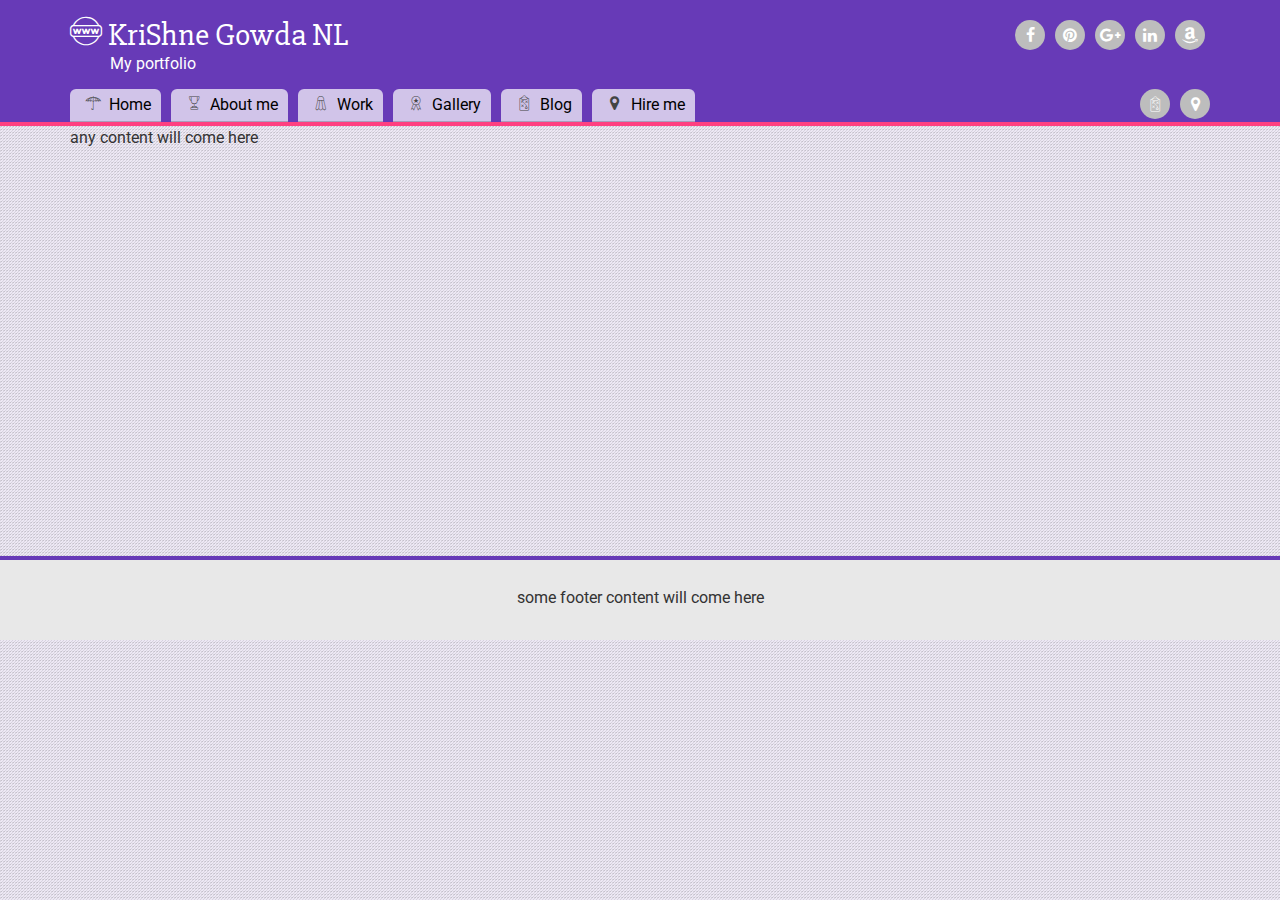
<file: index.html>
<!doctype html>
<html class="no-js" lang="en">
<head>
  <meta charset="utf-8">
  <meta http-equiv="x-ua-compatible" content="ie=edge">
  <title>Portfolio of KriShne Gowda</title>
  <meta name="description" content="">
  <meta name="viewport" content="width=device-width, initial-scale=1, shrink-to-fit=no">
  <meta name="author" content="@KinGKriS">
  <meta name="designer" content="@KinGKriS">

  <link rel="apple-touch-icon" href="apple-touch-icon.png">
  <!-- Place favicon.ico in the root directory -->

  <link rel="stylesheet" href="style.css">
  <link href="https://fonts.googleapis.com/css?family=Roboto:300,400|Slabo+27px" rel="stylesheet">


  <script src="js/vendor/modernizr-2.8.3.min.js"></script>
</head>
<body>
<!--[if lt IE 9]>
  <p class="browserupgrade">You are using an <strong>outdated</strong> browser. Please <a href="http://browsehappy.com/">upgrade your browser</a> to improve your experience and security.</p>
<![endif]-->

<header class="site-header">
  <div class="container">
    <h1 class="logo">
      <i class="icon-world-wide-web"></i>
      KriShne Gowda NL
      <small>My portfolio</small>
    </h1>
    <div class="hamburger">
      <span></span>
      <span></span>
      <span></span>
    </div><!-- /.hamburger -->
    <nav>
      <ul class="site-links">
        <li class="active"><a href="#"><i class="icon-umbrella"></i><span> Home</span></a></li>
        <li><a href="#"><i class="icon-trophy"></i><span> About me</span></a></li>
        <li><a href="#"><i class="icon-shuttlecock"></i><span> Work</span></a></li>
        <li><a href="#"><i class="icon-award"></i><span> Gallery</span></a></li>
        <li><a href="#"><i class="icon-clipboard-move"></i><span> Blog</span></a></li>
        <li><a href="#"><i class="icon-map-marker"></i><span> Hire me</span></a></li>
      </ul>
      <ul class="social-links">
        <li><a href="#"><i class="icon-facebook"></i></a></li>
        <li><a href="#"><i class="icon-pinterest"></i></a></li>
        <li><a href="#"><i class="icon-google-plus"></i></a></li>
        <li><a href="#"><i class="icon-linkedin"></i></a></li>
        <li><a href="#"><i class="icon-amazon"></i></a></li>
      </ul><!-- /.social-links -->
    </nav><!-- eo nav -->
    <ul class="help-links">
      <li><a href="#"><i class="icon-clipboard-move"></i><span> Call me</span></a></li>
      <li><a href="#"><i class="icon-map-marker"></i><span> email me</span></a></li>
    </ul><!-- /.social-links -->

  </div><!-- /.container -->
</header><!-- /.site-header -->
<div class="content">
  <div class="container">

    any content will come here
  </div>
</div>
<footer class="site-footer">
  <p>some footer content will come here</p>
</footer>


  <!-- Add your site or application content here -->

  <script src="https://code.jquery.com/jquery-3.1.1.min.js" integrity="sha256-hVVnYaiADRTO2PzUGmuLJr8BLUSjGIZsDYGmIJLv2b8=" crossorigin="anonymous"></script>
  <script>window.jQuery || document.write('<script src="js/vendor/jquery-3.1.1.min.js"><\/script>')</script>
  <script src="js/plugins.js"></script>
  <script src="js/main.js"></script>


</body>
</html>
</file>
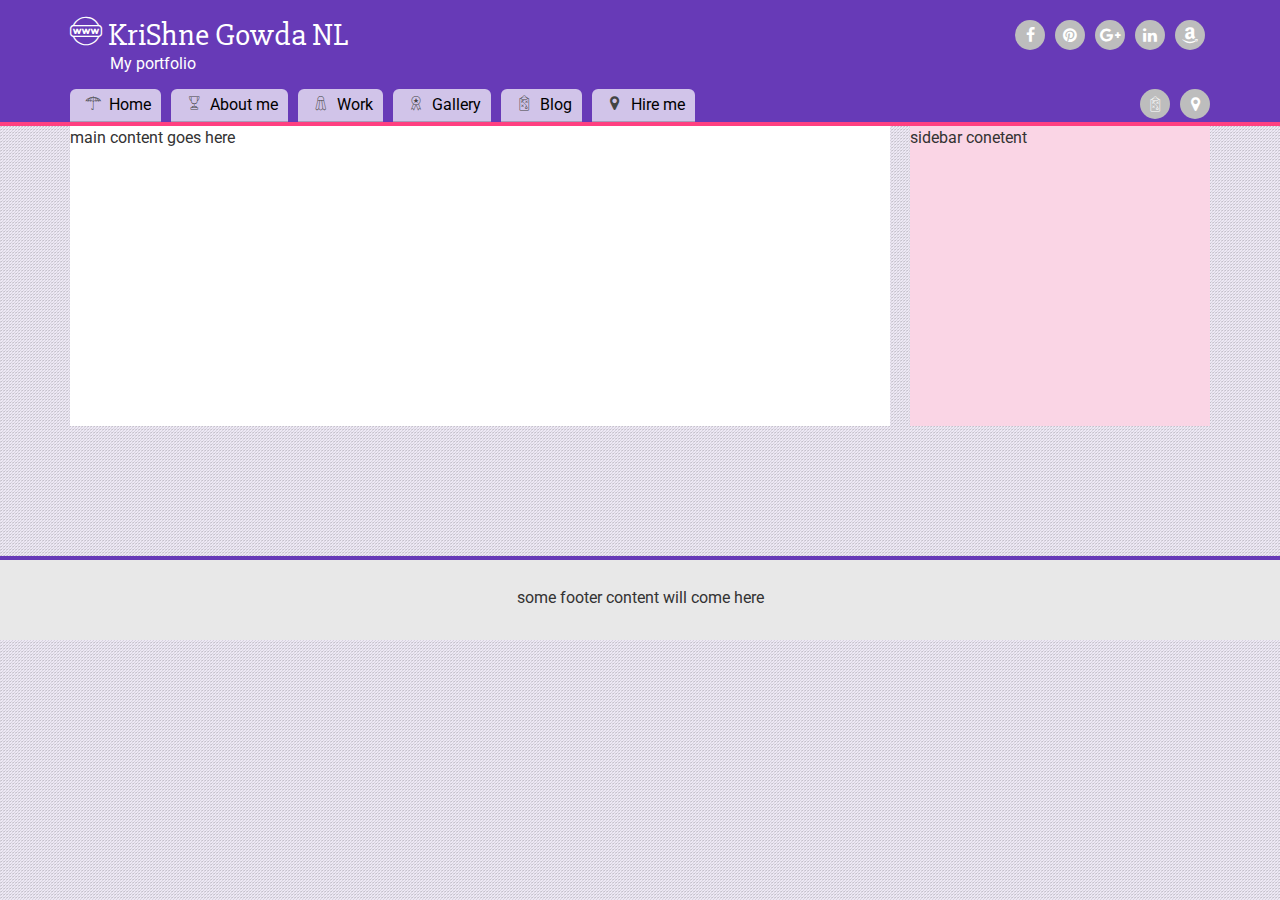
<file: page-with-sidebar.html>
<!doctype html>
<html class="no-js" lang="en">
<head>
  <meta charset="utf-8">
  <meta http-equiv="x-ua-compatible" content="ie=edge">
  <title>Portfolio of KriShne Gowda</title>
  <meta name="description" content="">
  <meta name="viewport" content="width=device-width, initial-scale=1, shrink-to-fit=no">
  <meta name="author" content="@KinGKriS">
  <meta name="designer" content="@KinGKriS">

  <link rel="apple-touch-icon" href="apple-touch-icon.png">
  <!-- Place favicon.ico in the root directory -->

  <link rel="stylesheet" href="style.css">
  <link href="https://fonts.googleapis.com/css?family=Roboto:300,400|Slabo+27px" rel="stylesheet">


  <script src="js/vendor/modernizr-2.8.3.min.js"></script>
</head>
<body>
<!--[if lt IE 9]>
  <p class="browserupgrade">You are using an <strong>outdated</strong> browser. Please <a href="http://browsehappy.com/">upgrade your browser</a> to improve your experience and security.</p>
<![endif]-->

<header class="site-header">
  <div class="container">
    <h1 class="logo">
      <i class="icon-world-wide-web"></i>
      KriShne Gowda NL
      <small>My portfolio</small>
    </h1>
    <div class="hamburger">
      <span></span>
      <span></span>
      <span></span>
    </div><!-- /.hamburger -->
    <nav>
      <ul class="site-links">
        <li class="active"><a href="#"><i class="icon-umbrella"></i><span> Home</span></a></li>
        <li><a href="#"><i class="icon-trophy"></i><span> About me</span></a></li>
        <li><a href="#"><i class="icon-shuttlecock"></i><span> Work</span></a></li>
        <li><a href="#"><i class="icon-award"></i><span> Gallery</span></a></li>
        <li><a href="#"><i class="icon-clipboard-move"></i><span> Blog</span></a></li>
        <li><a href="#"><i class="icon-map-marker"></i><span> Hire me</span></a></li>
      </ul>
      <ul class="social-links">
        <li><a href="#"><i class="icon-facebook"></i></a></li>
        <li><a href="#"><i class="icon-pinterest"></i></a></li>
        <li><a href="#"><i class="icon-google-plus"></i></a></li>
        <li><a href="#"><i class="icon-linkedin"></i></a></li>
        <li><a href="#"><i class="icon-amazon"></i></a></li>
      </ul><!-- /.social-links -->
    </nav><!-- eo nav -->
    <ul class="help-links">
      <li><a href="#"><i class="icon-clipboard-move"></i><span> Call me</span></a></li>
      <li><a href="#"><i class="icon-map-marker"></i><span> email me</span></a></li>
    </ul><!-- /.social-links -->

  </div><!-- /.container -->
</header><!-- /.site-header -->
<div class="content">
  <div class="container">
    <div class="sidebar">
      sidebar conetent
    </div>
    <div class="main">
      main content goes here
    </div>
  </div>
</div>
<footer class="site-footer">
  <p>some footer content will come here</p>
</footer>


  <!-- Add your site or application content here -->

  <script src="https://code.jquery.com/jquery-3.1.1.min.js" integrity="sha256-hVVnYaiADRTO2PzUGmuLJr8BLUSjGIZsDYGmIJLv2b8=" crossorigin="anonymous"></script>
  <script>window.jQuery || document.write('<script src="js/vendor/jquery-3.1.1.min.js"><\/script>')</script>
  <script src="js/plugins.js"></script>
  <script src="js/main.js"></script>


</body>
</html>
</file>
<file: style.css>
button,hr,input{overflow:visible}audio,canvas,progress,video{display:inline-block}progress,sub,sup{vertical-align:baseline}[type=checkbox],[type=radio],legend{box-sizing:border-box;padding:0}html{line-height:1.15;-ms-text-size-adjust:100%;-webkit-text-size-adjust:100%}body{margin:0}article,aside,details,figcaption,figure,footer,header,main,menu,nav,section{display:block}h1{font-size:2em;margin:.67em 0}figure{margin:1em 40px}hr{box-sizing:content-box;height:0}code,kbd,pre,samp{font-family:monospace,monospace;font-size:1em}a{background-color:transparent;-webkit-text-decoration-skip:objects}abbr[title]{border-bottom:none;text-decoration:underline;text-decoration:underline dotted}b,strong{font-weight:bolder}dfn{font-style:italic}mark{background-color:#ff0;color:#000}small{font-size:80%}sub,sup{font-size:75%;line-height:0;position:relative}sub{bottom:-.25em}sup{top:-.5em}audio:not([controls]){display:none;height:0}img{border-style:none}svg:not(:root){overflow:hidden}button,input,optgroup,select,textarea{font-family:sans-serif;font-size:100%;line-height:1.15;margin:0}button,select{text-transform:none}[type=reset],[type=submit],button,html [type=button]{-webkit-appearance:button}[type=button]::-moz-focus-inner,[type=reset]::-moz-focus-inner,[type=submit]::-moz-focus-inner,button::-moz-focus-inner{border-style:none;padding:0}[type=button]:-moz-focusring,[type=reset]:-moz-focusring,[type=submit]:-moz-focusring,button:-moz-focusring{outline:ButtonText dotted 1px}fieldset{padding:.35em .75em .625em}legend{color:inherit;display:table;max-width:100%;white-space:normal}textarea{overflow:auto}[type=number]::-webkit-inner-spin-button,[type=number]::-webkit-outer-spin-button{height:auto}[type=search]{-webkit-appearance:textfield;outline-offset:-2px}[type=search]::-webkit-search-cancel-button,[type=search]::-webkit-search-decoration{-webkit-appearance:none}::-webkit-file-upload-button{-webkit-appearance:button;font:inherit}summary{display:list-item}[hidden],template{display:none}


html {
  font-family: 'Roboto', sans-serif;
  font-size: 1em;
  font-weight: 400;
  line-height: 1.45;
  color: #333;
  overflow-y: scroll;
}
::-moz-selection {
    background: #b3d4fc;
    text-shadow: none;
}

::selection {
    background: #b3d4fc;
    text-shadow: none;
}

hr {
    display: block;
    height: 1px;
    border: 0;
    border-top: 1px solid #ccc;
    margin: 1em 0;
    padding: 0;
}

audio,
canvas,
iframe,
img,
svg,
video {
    vertical-align: middle;
}

fieldset {
    border: 0;
    margin: 0;
    padding: 0;
}

textarea {
    resize: vertical;
}

/* ==========================================================================
   Browser Upgrade Prompt
   ========================================================================== */

.browserupgrade {
    margin: 0.2em 0;
    background: #ccc;
    color: #000;
    padding: 0.2em 0;
}

/* ==========================================================================
   Author's custom styles
   ========================================================================== */

body{
  background-color: #ede8f4;
  /* background-image: url('../img/page-bg.png'); */
  /* Using image in data format - http://websemantics.co.uk/online_tools/image_to_data_uri_convertor/*/
  background-image: url([data-uri]);
}

*,
*:before,
*:after {
  -webkit-box-sizing: border-box;
  -moz-box-sizing: border-box;
  box-sizing: border-box;
}
p {margin-bottom: 1.3em;}
h1, h2, h3, h4 {
  font-family: 'Slabo 27px', serif;
  margin: 1.414em 0 0.5em;
  font-weight: 400;
  line-height: 1.2;
}
h1 {
  margin-top: 0;
  font-size: 3.157em;
}
h2 {font-size: 2.369em;}
h3 {font-size: 1.777em;}
h4 {font-size: 1.333em;}
small, .font_small {font-size: 0.75em;}


/*==================================
=            Icon Fonts            =
==================================*/

@font-face {
  font-family: 'kris-cons';
  src:
    url('fonts/kris-cons.ttf?sls6tv') format('truetype'),
    url('fonts/kris-cons.woff?sls6tv') format('woff'),
    url('fonts/kris-cons.svg?sls6tv#kris-cons') format('svg');
  font-weight: normal;
  font-style: normal;
}

[class^="icon-"], [class*=" icon-"] {
  font-family: 'kris-cons' !important;
  speak: none;
  font-style: normal;
  font-weight: normal;
  font-variant: normal;
  text-transform: none;
  line-height: 1;
  -webkit-font-smoothing: antialiased;
  -moz-osx-font-smoothing: grayscale;
}

.icon-map-marker:before      {content: "\f041";}
.icon-twitter:before         {content: "\f099";}
.icon-facebook:before        {content: "\f09a";}
.icon-facebook-f:before      {content: "\f09a";}
.icon-pinterest:before       {content: "\f0d2";}
.icon-google-plus:before     {content: "\f0d5";}
.icon-linkedin:before        {content: "\f0e1";}
.icon-amazon:before          {content: "\f270";}
.icon-soccer-ball:before     {content: "\e900";}
.icon-basketball:before      {content: "\e905";}
.icon-trophy:before          {content: "\e901";}
.icon-volleyball:before      {content: "\e906";}
.icon-shuttlecock:before     {content: "\e907";}
.icon-golf:before            {content: "\e908";}
.icon-clipboard-move:before  {content: "\e902";}
.icon-award:before           {content: "\e903";}
.icon-target-arrow:before    {content: "\e909";}
.icon-umbrella:before        {content: "\e904";}
.icon-world-wide-web:before  {content: "\e90a";}

/*=====  End of Icon Fonts  ======*/

.container{
  padding:0 15px;
  transition:all 250ms ease;
  position: relative;
}
.container:after{
  content:"";
  display: block;
  clear: both;
}
@media(min-width:768px){
  .container{
    width:768px;
    margin-left: auto;
    margin-right: auto;
  }
}
@media(min-width:980px){
  .container{
    width:960px;
  }
}
@media(min-width:1200px){
  .container{
    width:1170px;
  }
}


/*===================================
=            Site-header            =
===================================*/

.site-header{
  background-color: #673ab7;
  border-bottom: solid 4px #ff4081;
}
.site-header h1{
  color:#FFF;
  text-align: center;
  margin:0;
  padding:15px 0;
  font-size: 2em;
}
.site-header h1 small{
  display: block;
  font-family: 'Roboto', sans-serif;
  font-size:16px;
}

@media (max-width:767px){
  .hamburger{
    width:34px;
    height:34px;
    background-color: #BDBDBD;
    border-radius:50%;
    cursor: pointer;
    position: relative;
    float: left;
    margin-bottom: 10px;
    transition:all 250ms ease;

  }
  .hamburger:hover span{
    background-color: #ff4081;
  }
  .hamburger span{
    width:20px;
    height:3px;
    background-color: #FFF;
    border-radius:2px;
    position: absolute;
    left:7px;
    transition:all 250ms ease;
  }
  .hamburger span:first-child{top:9px}
  .hamburger span:nth-child(2){top:15px}
  .hamburger span:last-child{top:21px}

/*----------  hamburger when clicked  ----------*/
  .hamburger.active{
    background-color: #ff4081;
  }
  .hamburger.active span:first-child{
    transform: rotate(45deg);
    top:16px;
  }
  .hamburger.active span:last-child{
    top:16px;
    transform: rotate(-45deg);
  }
  .hamburger.active span:nth-child(2){
    left: 120px;
    width:1px;
    opacity: 0;
  }
  .hamburger.active:hover span{
    background-color: #FFF;
  }



}
@media (min-width:768px){
  .hamburger{display: none;}
}

.site-header ul{
  padding-left: 0;
  list-style: none;
  margin:0;
}
.social-links{
  padding:20px;
}
.help-links{
  float: right;
}
.social-links li,
.help-links li{
  float: left;
  padding-left: 10px;
}
.social-links li a,
.help-links li a{
  text-decoration: none;
}
.social-links li a i:before,
.help-links li a i:before{
  width:30px;
  height:30px;
  background-color: #BDBDBD;
  border-radius: 50%;
  display: block;
  color:#FFF;
  line-height: 30px;
  text-align: center;
}
.social-links li a:hover i:before,
.help-links li a:hover i:before{
  background-color: #CCC;
  color:#673ab7;
}
@media (min-width:768px){
  .social-links{
    position: absolute;
    top:0;
    right:0;
  }
}
.help-links li a span{
  border: 0;
  clip: rect(0 0 0 0);
  height: 1px;
  margin: -1px;
  overflow: hidden;
  padding: 0;
  position: absolute;
  width: 1px;
  white-space: nowrap; /* 1 */
}



@media(min-width:768px){
  .site-header h1{float: left;text-align:left}
  .site-header h1 small{padding-left: 40px;}
  .social-links{float: right;}

}

/*----------  Site-links  ----------*/
@media(max-width:767px){
  .site-header nav{
    position: absolute;
    background-color: #D1C4E9;
    left:0;
    top:136px;
    width:220px;
    padding-bottom: 20px;
    display: none;
  }
}

.site-links li a{
  display: block;
  color: #000;
  text-decoration: none;
  padding-left: 10px;
  border-bottom:solid 1px #A89EBA;
  line-height: 32px;
}
.site-links li a i:before{
  color: #444;
  display: inline-block;
  width:25px;
  text-align: center;
}
.site-links li a:hover{
  color: #FFF;
  background-color: #ff4081;
  border-bottom-color:#ff4081;
}
.site-links li a:hover i:before{
  color: #FFF;
}
@media(min-width:768px){
  .site-header nav{
    float: left;
    clear: left;
  }
  .site-links li{
    float: left;
  }
  .site-links li a{
    background-color: #d1c4e9;
    border-radius:6px 6px 0 0;
    padding-right: 10px;
    margin-right: 10px;
  }

}

@media(min-width:768px) and (max-width:980px){
  .site-links li a span{
    border: 0;
    clip: rect(0 0 0 0);
    height: 1px;
    margin: -1px;
    overflow: hidden;
    padding: 0;
    position: absolute;
    width: 1px;
    white-space: nowrap; /* 1 */
  }
}


/*=====  End of Site-header  ======*/

.content{
  min-height: 400px
}
.main{
  min-height:300px;
  background-color: #FFF;
}
.sidebar{
  display: none;
}


@media (min-width:960px){
  .main{
    margin-right: 320px;
  }
  .sidebar{
    display: block;
    min-height:300px;
    background-color: #FAD5E5;
    float: right;
    width: 300px;
  }
}




/*===================================
=            Site-footer            =
===================================*/

.site-footer{
  background-color: #E8E8E8;
  text-align: center;
  border-top: solid 4px #673ab7;
  padding:10px;
  margin-top: 30px;
}

/*=====  End of Site-footer  ======*/









/* ==========================================================================
   Helper classes
   ========================================================================== */

/*
 * Hide visually and from screen readers
 */

.hidden {
    display: none !important;
}

/*
 * Hide only visually, but have it available for screen readers:
 * https://snook.ca/archives/html_and_css/hiding-content-for-accessibility
 *
 * 1. For long content, line feeds are not interpreted as spaces and small width
 *    causes content to wrap 1 word per line:
 *    https://medium.com/@jessebeach/beware-smushed-off-screen-accessible-text-5952a4c2cbfe
 */

.visuallyhidden {
    border: 0;
    clip: rect(0 0 0 0);
    height: 1px;
    margin: -1px;
    overflow: hidden;
    padding: 0;
    position: absolute;
    width: 1px;
    white-space: nowrap; /* 1 */
}

/*
 * Extends the .visuallyhidden class to allow the element
 * to be focusable when navigated to via the keyboard:
 * https://www.drupal.org/node/897638
 */

.visuallyhidden.focusable:active,
.visuallyhidden.focusable:focus {
    clip: auto;
    height: auto;
    margin: 0;
    overflow: visible;
    position: static;
    width: auto;
    white-space: inherit;
}

/*
 * Hide visually and from screen readers, but maintain layout
 */

.invisible {
    visibility: hidden;
}

/*
 * Clearfix: contain floats
 *
 * For modern browsers
 * 1. The space content is one way to avoid an Opera bug when the
 *    `contenteditable` attribute is included anywhere else in the document.
 *    Otherwise it causes space to appear at the top and bottom of elements
 *    that receive the `clearfix` class.
 * 2. The use of `table` rather than `block` is only necessary if using
 *    `:before` to contain the top-margins of child elements.
 */

.clearfix:before,
.clearfix:after {
    content: " "; /* 1 */
    display: table; /* 2 */
}

.clearfix:after {
    clear: both;
}

/* ==========================================================================
   EXAMPLE Media Queries for Responsive Design.
   These examples override the primary ('mobile first') styles.
   Modify as content requires.
   ========================================================================== */

@media only screen and (min-width: 35em) {
    /* Style adjustments for viewports that meet the condition */
}

@media print,
       (-webkit-min-device-pixel-ratio: 1.25),
       (min-resolution: 1.25dppx),
       (min-resolution: 120dpi) {
    /* Style adjustments for high resolution devices */
}

/* ==========================================================================
   Print styles.
   Inlined to avoid the additional HTTP request:
   http://www.phpied.com/delay-loading-your-print-css/
   ========================================================================== */

@media print {
    *,
    *:before,
    *:after,
    p:first-letter,
    div:first-letter,
    blockquote:first-letter,
    li:first-letter,
    p:first-line,
    div:first-line,
    blockquote:first-line,
    li:first-line {
        background: transparent !important;
        color: #000 !important; /* Black prints faster:
                                   http://www.sanbeiji.com/archives/953 */
        box-shadow: none !important;
        text-shadow: none !important;
    }

    a,
    a:visited {
        text-decoration: underline;
    }

    a[href]:after {
        content: " (" attr(href) ")";
    }

    abbr[title]:after {
        content: " (" attr(title) ")";
    }

    /*
     * Don't show links that are fragment identifiers,
     * or use the `javascript:` pseudo protocol
     */

    a[href^="#"]:after,
    a[href^="javascript:"]:after {
        content: "";
    }

    pre {
        white-space: pre-wrap !important;
    }
    pre,
    blockquote {
        border: 1px solid #999;
        page-break-inside: avoid;
    }

    /*
     * Printing Tables:
     * http://css-discuss.incutio.com/wiki/Printing_Tables
     */

    thead {
        display: table-header-group;
    }

    tr,
    img {
        page-break-inside: avoid;
    }

    p,
    h2,
    h3 {
        orphans: 3;
        widows: 3;
    }

    h2,
    h3 {
        page-break-after: avoid;
    }
}
</file>
